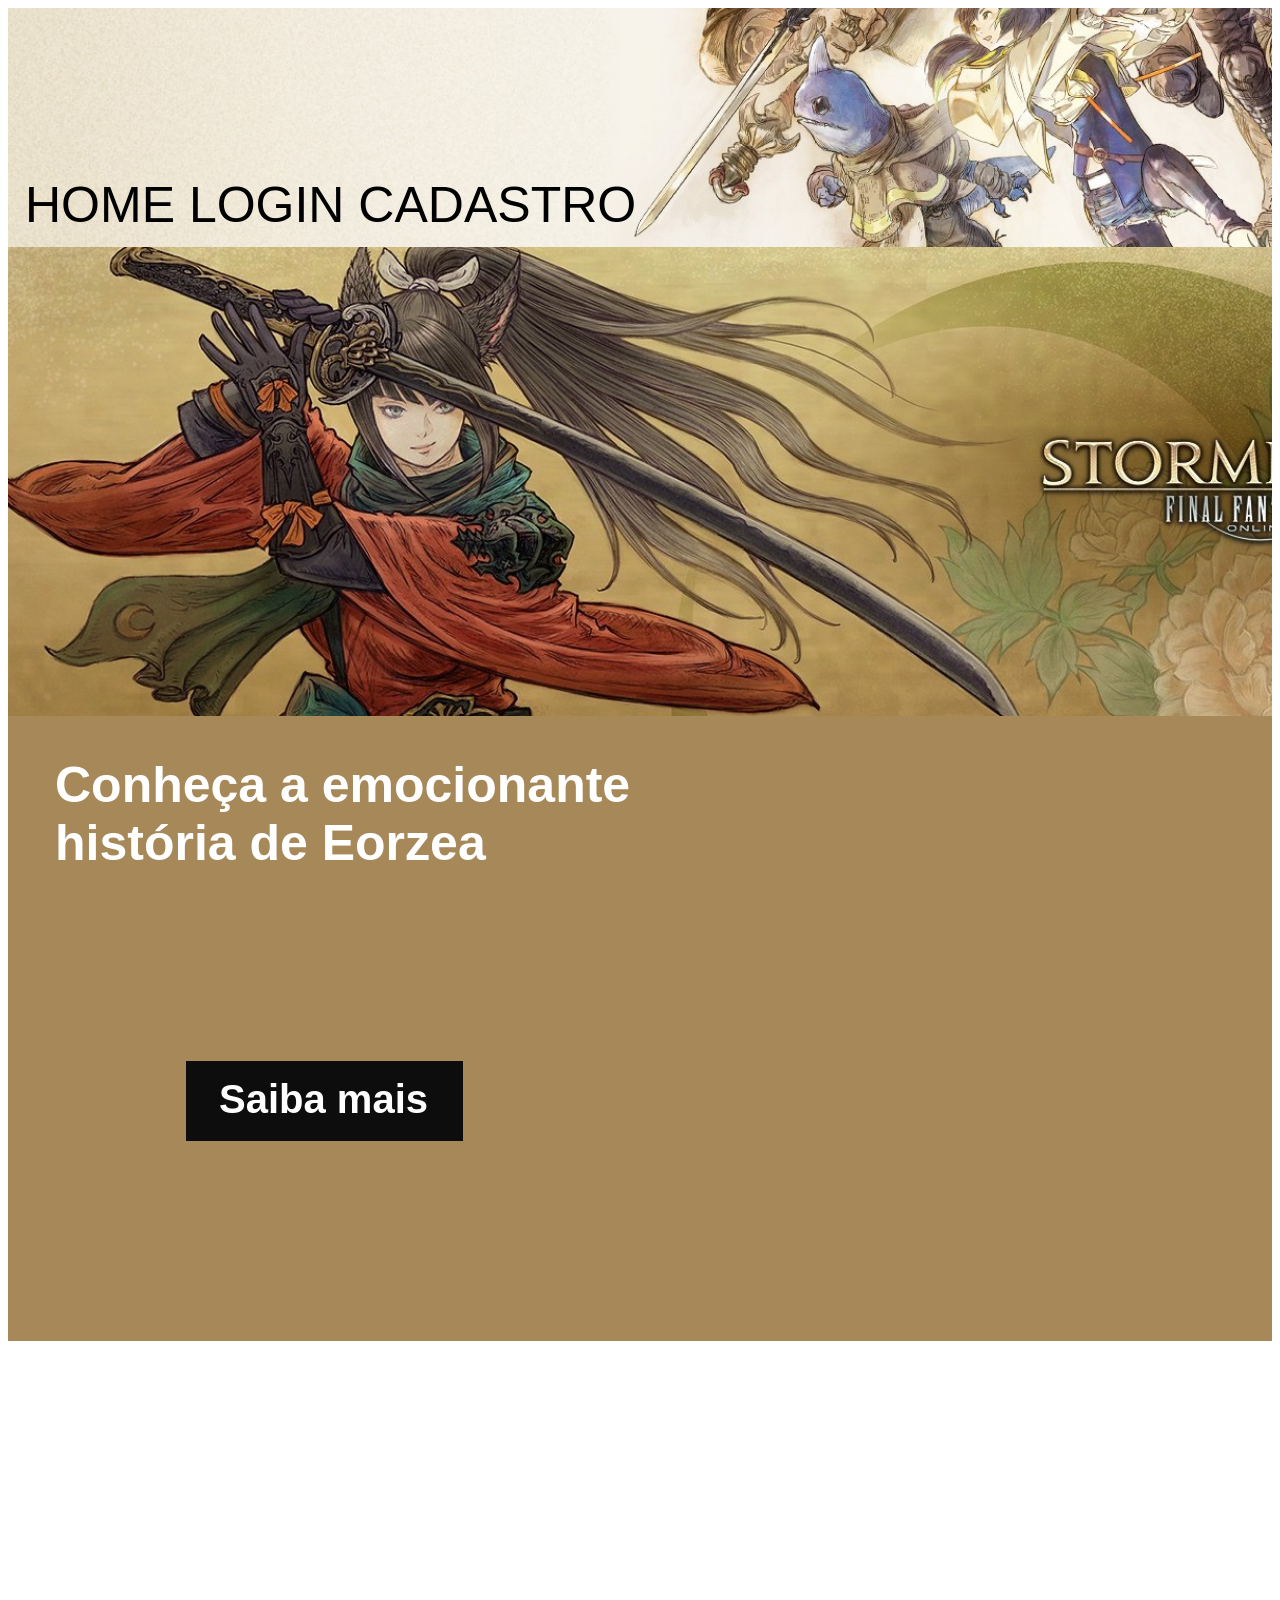
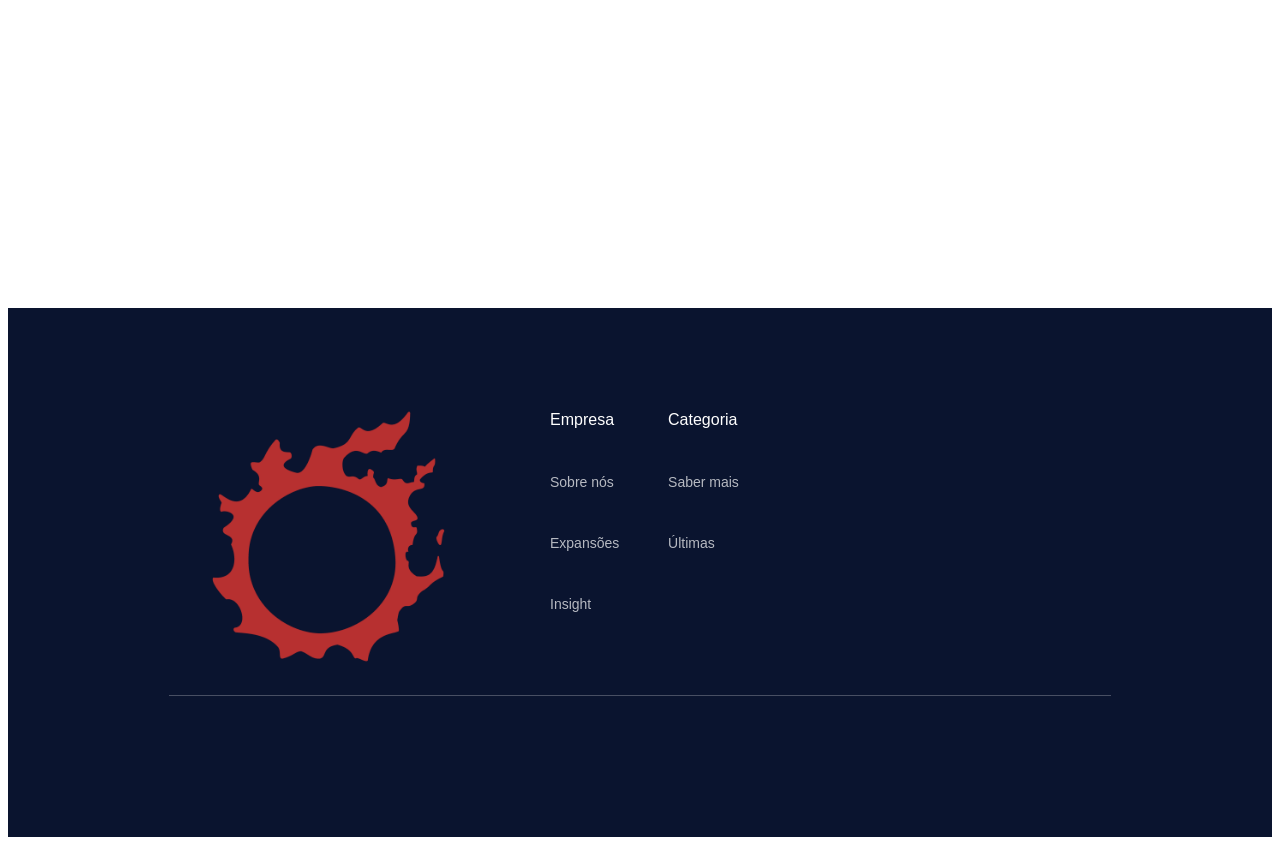
<file: public/index.html>
<!DOCTYPE html>
<html lang="en">
<head>
  <meta charset="UTF-8">
  <meta name="viewport" content="width=device-width, initial-scale=1.0">
  <title>Document</title>
  <link rel="stylesheet" href="./css/index.css">
</head>
<body>

  <div class="desktop-1">
    
  <img class="s-zy-uf-k-em-hf-ybra-et-jx-24-oyr-u-1" src="./assets/imgs/navbar.jpg"/>  

  <img class="yq-ofit-25-eztd-fx-2-z-97-jgr-d-7-yai-1" src="./assets/imgs/home.jpg"/>
  
  <div class="home-login-cadastro">HOME LOGIN CADASTRO</div>
  <div class="rectangle-1"></div>



  <div class="conhe-a-a-emocionante-hist-ria-de-eorzea">
    Conheça a emocionante história de Eorzea
  </div>
  <div class="rectangle-3"></div>
  <div class="saiba-mais">Saiba mais</div>
</div>

<div class="footer">
  <div class="background"></div>
  <div class="divider"></div>
  <div class="empresa">
    <div class="empresa2">Empresa</div>
    <div class="sobre-n-s">Sobre nós</div>
    <div class="expans-es">Expansões</div>
    <div class="insight">Insight</div>
  </div>
  <div class="categor-as">
    <div class="categoria">Categoria</div>
    <div class="saber-mais">Saber mais</div>
    <div class="ltimas-atualiza-es">Últimas atualizações</div>
  </div>
  <img class="pngegg-1" src="./assets/icon/icon.png" />
</div>

</body>
</html>
</file>
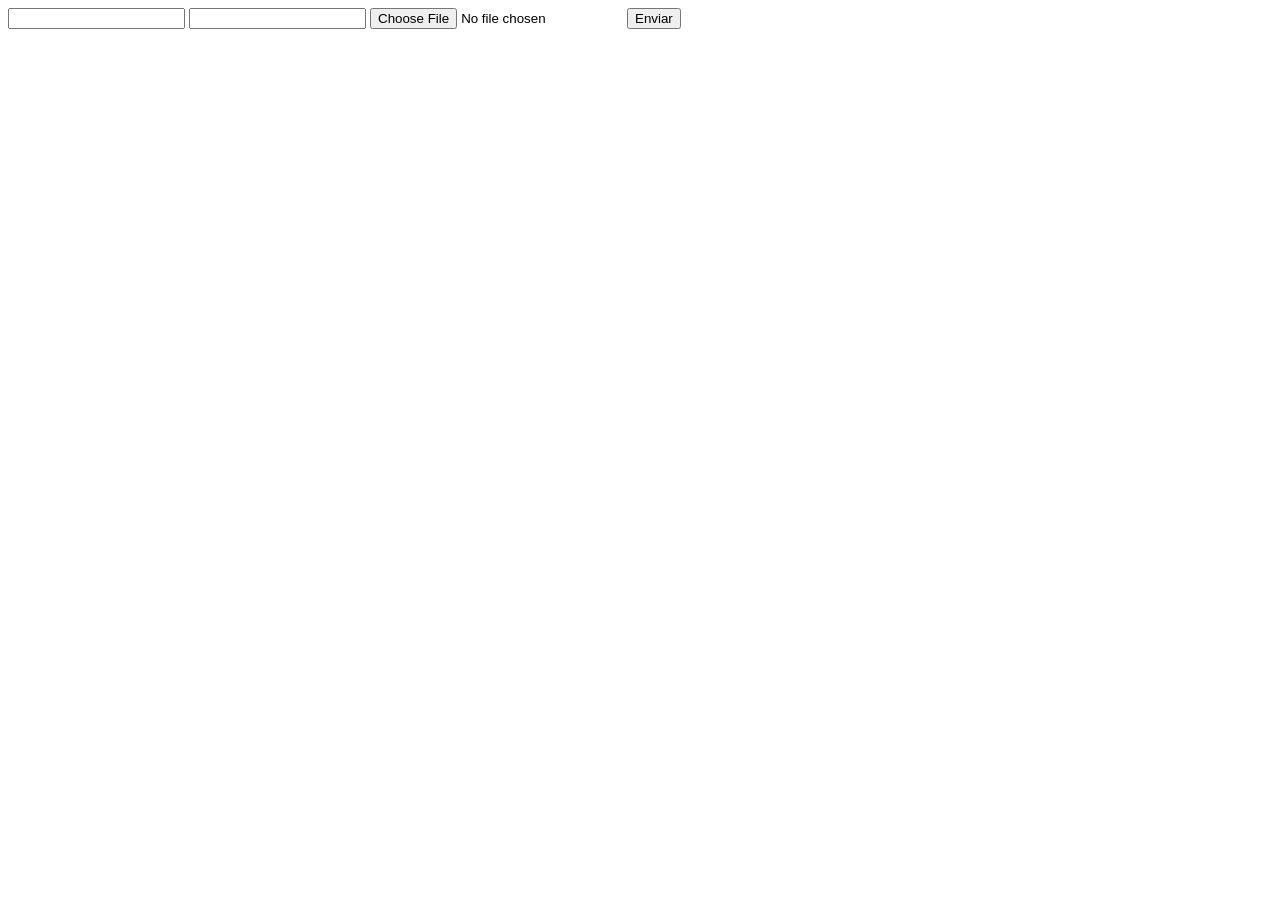
<file: DOCUMENTOS_DE_APOIO/exemplo_de_upload_de_arquivo/public/index.html>
<!DOCTYPE html>
<html lang="en">

<head>
  <meta charset="UTF-8">
  <meta http-equiv="X-UA-Compatible" content="IE=edge">
  <meta name="viewport" content="width=device-width, initial-scale=1.0">
  <title>Upload</title>
</head>

<body>

  <div>
    <input name="nome" id="nome" type="text" />
    <input name="email" id="email" type="url" />
    <input name="foto" id="foto" type="file" />
    <button onclick="enviar()">Enviar</button>
  </div>

  <div id="container"></div>
</body>

</html>

<script>
  function enviar() {
    const formData = new FormData();
    formData.append('foto', foto.files[0])
    formData.append('nome', nome.value)
    formData.append('email', email.value)

    fetch("/usuarios/cadastro", {
      method: "POST",
      body: formData
    })
      .then(res => {
        window.location = "./perfil.html"
      })
      .catch(err => {
        console.log(err);
      })
  }
</script>
</file>
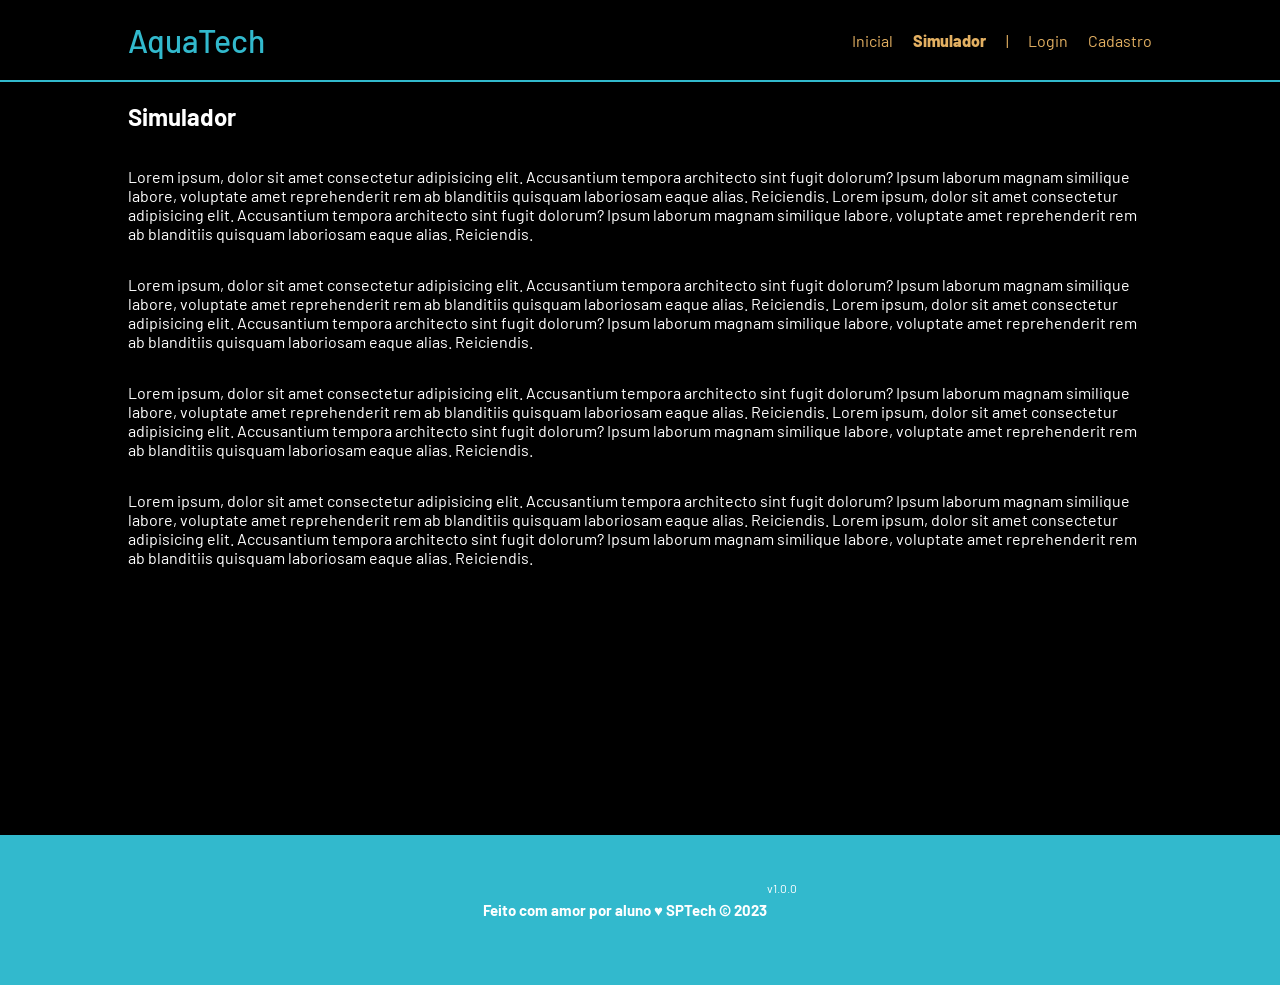
<file: public/simulador.html>
<!DOCTYPE html>
<html lang="pt-br">

<head>
    <meta charset="UTF-8">
    <meta http-equiv="X-UA-Compatible" content="IE=edge">
    <meta name="viewport" content="width=device-width, initial-scale=1.0">

    <title>AquaTech | Simulador</title>

    <script src="./js/sessao.js"></script>

    <link rel="stylesheet" href="./css/estilo.css">
    <link rel="icon" href="./assets/icon/favicon2.ico">
    <link rel="preconnect" href="https://fonts.gstatic.com">
</head>

<body>

    <!--header inicio-->
    <div class="header">
        <div class="container">
            <h1 class="titulo">AquaTech</h1>
            <ul class="navbar">
                <li>
                    <a href="./index.html">Inicial</a>
                </li>
                <li class="agora">Simulador</li>
                <li>|</li>
                <li>
                    <a href="./login.html">Login</a>
                </li>
                <li>
                    <a href="./login.html">Cadastro</a>
                </li>
            </ul>
        </div>
    </div>


    <!-- simulador inicio -->
    <div class="simulador">
        <div class="container">
            <h2>Simulador</h2>
            <p>Lorem ipsum, dolor sit amet consectetur adipisicing elit. Accusantium tempora architecto sint fugit
                dolorum? Ipsum laborum magnam similique labore, voluptate amet reprehenderit rem ab blanditiis quisquam
                laboriosam eaque alias. Reiciendis. Lorem ipsum, dolor sit amet consectetur adipisicing elit.
                Accusantium tempora architecto sint fugit dolorum? Ipsum laborum magnam similique labore, voluptate amet
                reprehenderit rem ab blanditiis quisquam laboriosam eaque alias. Reiciendis.</p>
            <p>Lorem ipsum, dolor sit amet consectetur adipisicing elit. Accusantium tempora architecto sint fugit
                dolorum? Ipsum laborum magnam similique labore, voluptate amet reprehenderit rem ab blanditiis quisquam
                laboriosam eaque alias. Reiciendis. Lorem ipsum, dolor sit amet consectetur adipisicing elit.
                Accusantium tempora architecto sint fugit dolorum? Ipsum laborum magnam similique labore, voluptate amet
                reprehenderit rem ab blanditiis quisquam laboriosam eaque alias. Reiciendis.</p>
            <p>Lorem ipsum, dolor sit amet consectetur adipisicing elit. Accusantium tempora architecto sint fugit
                dolorum? Ipsum laborum magnam similique labore, voluptate amet reprehenderit rem ab blanditiis quisquam
                laboriosam eaque alias. Reiciendis. Lorem ipsum, dolor sit amet consectetur adipisicing elit.
                Accusantium tempora architecto sint fugit dolorum? Ipsum laborum magnam similique labore, voluptate amet
                reprehenderit rem ab blanditiis quisquam laboriosam eaque alias. Reiciendis.</p>
            <p>Lorem ipsum, dolor sit amet consectetur adipisicing elit. Accusantium tempora architecto sint fugit
                dolorum? Ipsum laborum magnam similique labore, voluptate amet reprehenderit rem ab blanditiis quisquam
                laboriosam eaque alias. Reiciendis. Lorem ipsum, dolor sit amet consectetur adipisicing elit.
                Accusantium tempora architecto sint fugit dolorum? Ipsum laborum magnam similique labore, voluptate amet
                reprehenderit rem ab blanditiis quisquam laboriosam eaque alias. Reiciendis.</p>

        </div>
    </div>
    <!-- simulador fim -->

    <!--footer inicio-->
    <div class="footer">
        <div class="container">
            <h4>Feito com amor por aluno &hearts; SPTech &copy; 2023</h4>
            <span class="version">v1.0.0</span>
        </div>
    </div>
    <!--footer fim-->


</body>

</html>
</file>
<file: public/css/index.css>
.desktop-1,
.desktop-1 * {
  box-sizing: border-box;
  height: 100vh;
  width: 100%;
}
.desktop-1 {
  background: #ffffff;
  height: 3500px;
  position: relative;
  overflow: hidden;
}
.s-zy-uf-k-em-hf-ybra-et-jx-24-oyr-u-1 {
  width: 1470px;
  height: 250px;
  position: absolute;
  left: 0px;
  top: -11px;
  object-fit: cover;
  aspect-ratio: 1470/250;
}
.yq-ofit-25-eztd-fx-2-z-97-jgr-d-7-yai-1 {
  width: 1500px;
  height: 469px;
  position: absolute;
  left: -15px;
  top: 239px;
  object-fit: cover;
  aspect-ratio: 1500/469;
}
.home-login-cadastro {
  color: #000000;
  text-align: left;
  font-family: "Inter-Medium", sans-serif;
  font-size: 50px;
  font-weight: 500;
  position: absolute;
  left: 17px;
  top: 168px;
  width: 616px;
  height: 51px;
}
.rectangle-1 {
  background: #a78859;
  width: 1440px;
  height: 625px;
  position: absolute;
  left: 0px;
  top: 708px;
}
.conhe-a-a-emocionante-hist-ria-de-eorzea {
  color: #ffffff;
  text-align: left;
  font-family: "Inter-Bold", sans-serif;
  font-size: 50px;
  font-weight: 700;
  position: absolute;
  left: 47px;
  top: 748px;
  width: 697px;
  height: 210px;
}
.rectangle-3 {
  background: #0d0d0d;
  width: 277px;
  height: 80px;
  position: fixed;
  left: 186px;
  top: 1061px;
}
.saiba-mais {
  color: #ffffff;
  text-align: left;
  font-family: "Inter-Bold", sans-serif;
  font-size: 40px;
  font-weight: 700;
  position: fixed;
  left: 219px;
  top: 1077px;
}


.footer,
.footer * {
  box-sizing: border-box;
}
.footer {
  background: #ffffff;
  height: 529px;
  position: relative;
  overflow: hidden;
}
.background {
  background: var(--dark, #0a142f);
  width: 1440px;
  height: 529px;
  position: absolute;
  left: 0px;
  top: 0px;
}
.footer-ui {
  position: absolute;
  inset: 0;
}
.divider {
  background: var(--white, #ffffff);
  opacity: 0.25;
  width: 74.58%;
  height: 0.19%;
  position: absolute;
  right: 12.71%;
  left: 12.71%;
  bottom: 26.65%;
  top: 73.16%;
}
.empresa {
  width: 72px;
  height: 207px;
  position: static;
}
.empresa2 {
  color: var(--white, #ffffff);
  text-align: left;
  font-family: "Adamina-Regular", sans-serif;
  font-size: 16px;
  line-height: 150%;
  font-weight: 400;
  position: absolute;
  left: 542px;
  top: 100px;
}
.sobre-n-s {
  color: var(--white, #ffffff);
  text-align: left;
  font-family: "Adamina-Regular", sans-serif;
  font-size: 14px;
  line-height: 150%;
  font-weight: 400;
  opacity: 0.7;
  position: absolute;
  left: 542px;
  top: 164px;
}
.expans-es {
  color: var(--white, #ffffff);
  text-align: left;
  font-family: "Adamina-Regular", sans-serif;
  font-size: 14px;
  line-height: 150%;
  font-weight: 400;
  opacity: 0.7;
  position: absolute;
  left: 542px;
  top: 225px;
}
.insight {
  color: var(--white, #ffffff);
  text-align: left;
  font-family: "Alef-Regular", sans-serif;
  font-size: 14px;
  line-height: 150%;
  font-weight: 400;
  opacity: 0.7;
  position: absolute;
  left: 542px;
  top: 286px;
}
.categor-as {
  display: flex;
  flex-direction: column;
  gap: 40px;
  align-items: flex-start;
  justify-content: flex-start;
  width: 9.51%;
  height: 27.6%;
  position: absolute;
  right: 38.26%;
  left: 52.22%;
  bottom: 53.5%;
  top: 18.9%;
  overflow: hidden;
}
.categoria {
  color: var(--white, #ffffff);
  text-align: left;
  font-family: "Adamina-Regular", sans-serif;
  font-size: 16px;
  line-height: 150%;
  font-weight: 400;
  position: relative;
}
.saber-mais {
  color: var(--white, #ffffff);
  text-align: left;
  font-family: "Adamina-Regular", sans-serif;
  font-size: 14px;
  line-height: 150%;
  font-weight: 400;
  opacity: 0.7;
  position: relative;
}
.ltimas-atualiza-es {
  color: var(--white, #ffffff);
  text-align: left;
  font-family: "Adamina-Regular", sans-serif;
  font-size: 14px;
  line-height: 150%;
  font-weight: 400;
  opacity: 0.7;
  position: relative;
}
.pngegg-1 {
  width: 257px;
  height: 257px;
  position: absolute;
  left: 192px;
  top: 100px;
  object-fit: cover;
  aspect-ratio: 1;
}
</file>
<file: public/css/estilo.css>
@import url('https://fonts.googleapis.com/css2?family=Barlow:ital,wght@0,100;0,200;0,300;0,400;0,500;0,600;0,700;0,800;0,900;1,100;1,200;1,300;1,400;1,500;1,600;1,700;1,800;1,900&display=swap');

body {
  margin: 0;
  padding: 0;
  font-family: 'Barlow', 'Segoe UI', 'Segoe UI', Tahoma, Geneva, Verdana, sans-serif;
  background-color: black;
}

:root {
  --tamanho-header: 80px;
  --tamanho-banner: calc(100vh - var(--tamanho-header) - var(--tamanho-footer) - 2px);
  --tamanho-simulador: calc(100vh - var(--tamanho-header) - var(--tamanho-footer) - 2px);
  --tamanho-login: calc(100vh - var(--tamanho-header) - var(--tamanho-footer) - 2px);
  --tamanho-footer: 65px;
}

.container {
  display: flex;
  width: 80%;
  margin: auto;
}

.header {
  height: var(--tamanho-header);
  border-bottom: 2px solid #32b9cd;
}

.header .container {
  justify-content: space-between;
  align-items: center;
  height: 100%;
}

.header a {
  text-decoration: none;
  color: #e3b062;
}

.agora {
  font-weight: 800;
}

.navbar {
  width: 300px;
  display: flex;
  align-items: center;
  justify-content: space-between;
  list-style: none;
  color: #e3b062;
}

.titulo {
  color: #32b9cd;
  width: fit-content;
  font-weight: 500;
}

.header h1 {
  margin: 0;
}

/* BANNER */

.banner {
  height: var(--tamanho-banner);
  color: white;
  background-image: url('../assets/imgs/bg-jelly-fish-para-home.png');
  background-size: cover;
}

.banner .container {
  justify-content: center;
  align-items: center;
  height: 100%;
}

.banner .container p {
  width: 50%;
  margin: 0;
  padding: 0;
  font-size: 36px;
}

.banner .container span {
  font-weight: 800;
}

/* MISSÃO VISÃO VALORES */

.social {
  background-color: #e5e5e5;
  display: flex;
}

.social .container {
  justify-content: center;
}

.box img {
  width: 170px;
}

.social .container .boxes {
  display: flex;
  justify-content: space-between;
  width: 100%;
  padding: 30px 0;
}

.social p {
  text-align: center;
}

.box {
  display: flex;
  flex-direction: column;
  align-items: center;
}

/* FOOTER */

.footer {
  background-color: #32b9cd;
  height: 150px;
  color: #fff;
  display: flex;
  font-size: 15px;
}

.footer .container {
  justify-content: center;
  text-align: center;
}

.footer .container .version {
  font-size: 12px;
}

/* LOGIN */

.login {
  height: var(--tamanho-login);
  background-image: url('../assets/imgs/bg-jelly-fish-para-home.png');
  background-size: cover;
}

.login .container {
  justify-content: center;
  align-items: center;
  height: 100%;
}

.card {
  width: 50%;
  background-color: #e5e5e5;
  border-radius: 10px;
  display: flex;
  align-items: center;
  justify-content: space-evenly;
  color: palevioletred;
  flex-direction: column;
  height: fit-content;
  padding: 20px 0;
}

.card h2 {
  margin: 0;
  font-size: 30px;
}

.formulario {
  display: flex;
  height: 90%;
  width: 80%;
  justify-content: space-around;
  flex-direction: column;
}

.formulario span {
  font-size: 15px;
  font-weight: 800;
}

.formulario input {
  border: 2px solid #32b9cd;
  text-align: center;
  border-radius: 10px;
  margin: 0;
}

.formulario select {
  border: 2px solid #32b9cd;
  background-color: white;
  color: gray;
  height: 36px;
  text-align: center;
  border-radius: 10px;
  margin: 0;
}

.campo {
  display: flex;
  flex-direction: column;
  justify-content: start;
  padding: 5px 0;
}

.botao {
  cursor: pointer;
  font-family: "Barlow", sans-serif;
  border: 0;
  border-radius: 5px;
  font-weight: 600;
  font-size: 18px;
  color: #fff;
  background-color: #ED145B;
  width: 120px;
  height: 30px;
  align-self: center;
  margin-top: 20px;
}

.loading-div {
  width: 50px;
  display: none;
}

.loading-div img {
  height: 50px;
  width: 50px;
}

#div_erros_login {
  display: none
}

/* FORMULARIO */

.alerta_erro{
  display: flex;
  justify-content: flex-end;
}

.card_erro {
  display: none;
  background-color: #fff;
  color: black;
  width: 230px;
  position: fixed;
  border-radius: 4px;
  border: #ED145B 3px solid;
  padding: 10px;
  margin-right: 10%;
}

.card_erro #mensagem_erro{
  font-weight: 500;
  font-size: 20px;
}

.formulario .tipo_campo {
  font-size: 20px;
  font-weight: 600 !important;
}

.formulario {
  display: flex;
  flex-direction: column;
}

input {
  margin-bottom: 10px;
  border: 2px solid #32b9cd;
  padding: 10px;
  text-align: center;
  border-radius: 10px;
}

.btn {
  font-family: "Barlow", sans-serif;
  border: 0;
  border-radius: 5px;
  font-weight: 600;
  font-size: 18px;
  padding: 10px 15px;
  color: white;
  background-color: #ED145B;
  width: 120px;
  align-self: center;
  margin-top: 5px;
}

.loading-div {
  width: 50px;
  margin: auto;
  display: none;
}

.loading-div img {
  height: 50px;
  width: 50px;
}

/* SIMULADOR */

.simulador {
  color: white;
}

.simulador .container {
  flex-direction: column;
  overflow: scroll; 
  height: var(--tamanho-simulador);
}

/* ALERTA */

#alerta {
  position: absolute;
  right: 0;
  bottom: 0;
}

.mensagem-alarme {
  background-color: white;
  border-radius: 5px;
  width: 300px;
  height: 80px;
  margin: 10px;
  padding: 10px 0;
  display: flex;
  justify-content: space-evenly;
  align-items: center;
}

.mensagem-alarme h3 {
  font-size: 14px;
  margin: 0;
}

.mensagem-alarme .informacao {
  width: 66%;
}

.alarme-sino {
  width: 48px;
  height: 48px;
  animation-name: bell;
  animation-duration: 4s;
  background-image: url('https://cdn-icons-png.flaticon.com/512/1157/1157000.png');
  background-size: cover;
  animation-iteration-count: infinite;
}

@keyframes bell {
  0%   {transform: rotate(25deg)}
  25%  {transform: rotate(-25deg)}
  50%  {transform: rotate(25deg)}
  75%  {transform: rotate(-25deg)}
  100% {transform: rotate(25deg)}
}
</file>
